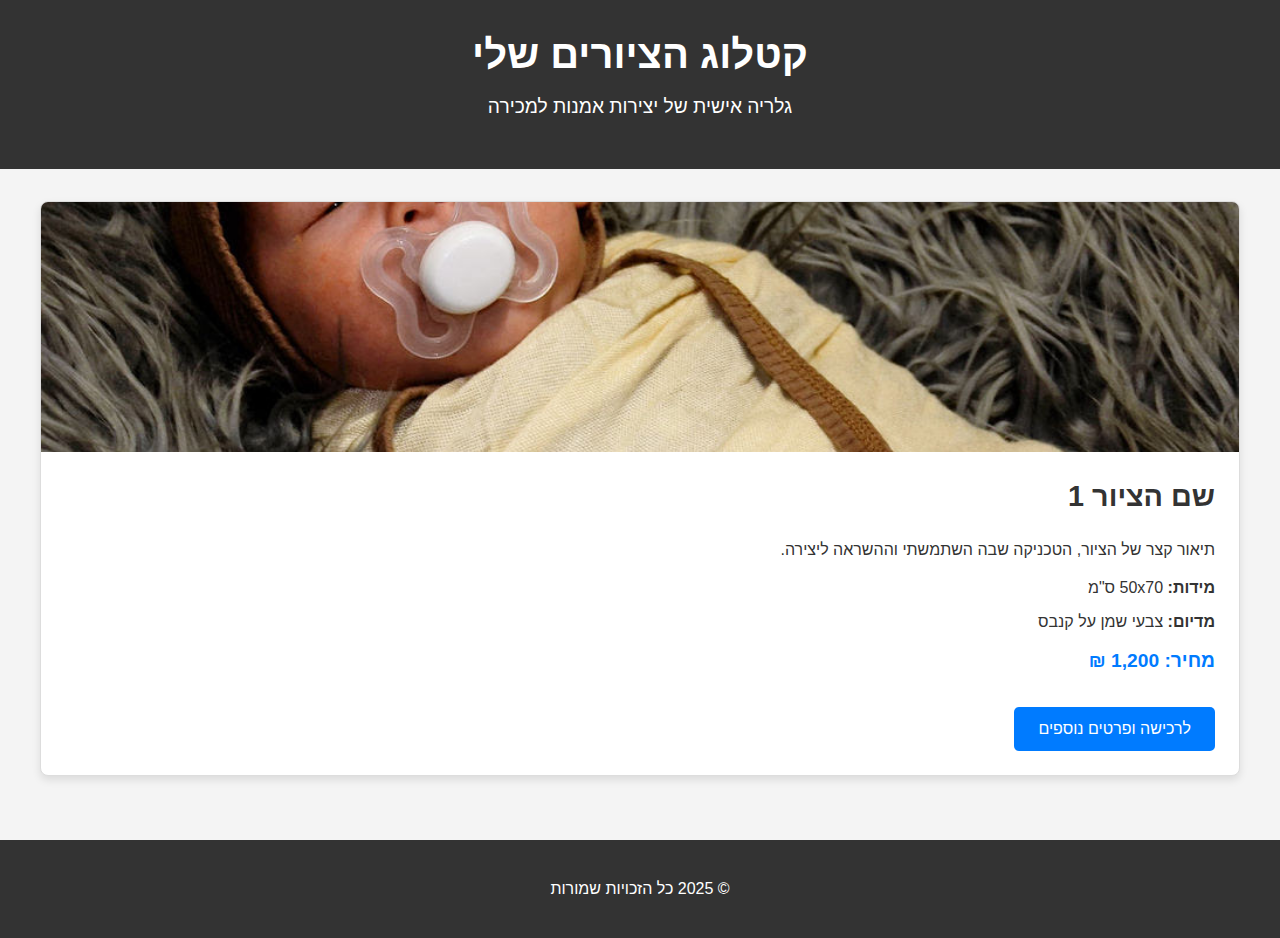
<file: index.html>
<!DOCTYPE html>
<html lang="he" dir="rtl">
<head>
    <meta charset="UTF-8">
    <meta name="viewport" content="width=device-width, initial-scale=1.0">
    <title>קטלוג ציורים</title>
    <link rel="stylesheet" href="style.css">
</head>
<body>
    <header>
        <h1>קטלוג הציורים שלי</h1>
        <p>גלריה אישית של יצירות אמנות למכירה</p>
    </header>

    <main class="gallery-container">
        <!-- התחלה של כרטיסיית ציור -->
        <div class="painting-card">
            <img src="images/1.jpg" alt="שם הציור 1">
            <div class="painting-info">
                <h2>שם הציור 1</h2>
                <p class="description">תיאור קצר של הציור, הטכניקה שבה השתמשתי וההשראה ליצירה.</p>
                <p><strong>מידות:</strong> 50x70 ס"מ</p>
                <p><strong>מדיום:</strong> צבעי שמן על קנבס</p>
                <p class="price">מחיר: 1,200 ₪</p>
                <a href="mailto:your.email@example.com?subject=רכישת ציור: שם הציור 1" class="buy-button">לרכישה ופרטים נוספים</a>
            </div>
        </div>
        <!-- סוף של כרטיסיית ציור -->

        <!-- ניתן להוסיף עוד כרטיסיות ציורים כאן -->

    </main>

    <footer>
        <p>&copy; 2025 כל הזכויות שמורות </p>
    </footer>
</body>
</html>
</file>
<file: style.css>
body {
    font-family: Arial, sans-serif;
    margin: 0;
    padding: 0;
    background-color: #f4f4f4;
    color: #333;
    direction: rtl;
}

header {
    background-color: #333;
    color: #fff;
    padding: 2rem 1rem;
    text-align: center;
}

header h1 {
    margin: 0;
    font-size: 2.5rem;
}

header p {
    font-size: 1.2rem;
}

.gallery-container {
    display: grid;
    grid-template-columns: repeat(auto-fit, minmax(300px, 1fr));
    gap: 2rem;
    padding: 2rem;
    max-width: 1200px;
    margin: 0 auto;
}

.painting-card {
    background-color: #fff;
    border: 1px solid #ddd;
    border-radius: 8px;
    overflow: hidden;
    box-shadow: 0 4px 8px rgba(0,0,0,0.1);
    transition: transform 0.2s;
}

.painting-card:hover {
    transform: scale(1.05);
}

.painting-card img {
    width: 100%;
    height: 250px;
    object-fit: cover;
}

.painting-info {
    padding: 1.5rem;
}

.painting-info h2 {
    margin-top: 0;
    font-size: 1.8rem;
}

.painting-info .description {
    font-size: 1rem;
    line-height: 1.6;
}

.painting-info .price {
    font-size: 1.2rem;
    font-weight: bold;
    color: #007BFF;
}

.buy-button {
    display: inline-block;
    margin-top: 1rem;
    padding: 0.8rem 1.5rem;
    background-color: #007BFF;
    color: #fff;
    text-decoration: none;
    border-radius: 5px;
    transition: background-color 0.3s;
}

.buy-button:hover {
    background-color: #0056b3;
}

footer {
    text-align: center;
    padding: 1.5rem;
    background-color: #333;
    color: #fff;
    margin-top: 2rem;
}```

**הסבר קצר על הקוד:**

*   **HTML:** הקובץ הזה מגדיר את מבנה הדף. הוא כולל כותרת ראשית (`<header>`), אזור מרכזי להצגת הציורים (`<main>`), וכל ציור מוצג בתוך "כרטיסייה" (`<div class="painting-card">`). כל כרטיסייה מכילה תמונה, שם, תיאור, מידות, מדיום, מחיר וכפתור ליצירת קשר לרכישה.
*   **CSS:** הקובץ הזה אחראי על העיצוב. הוא מגדיר את הצבעים, הפונטים, המרווחים, וכן את סידור הציורים ברשת (grid) שמתאימה את עצמה לגודל המסך (רספונסיביות).

בהצלחה עם הגלריה החדשה שלך
</file>
